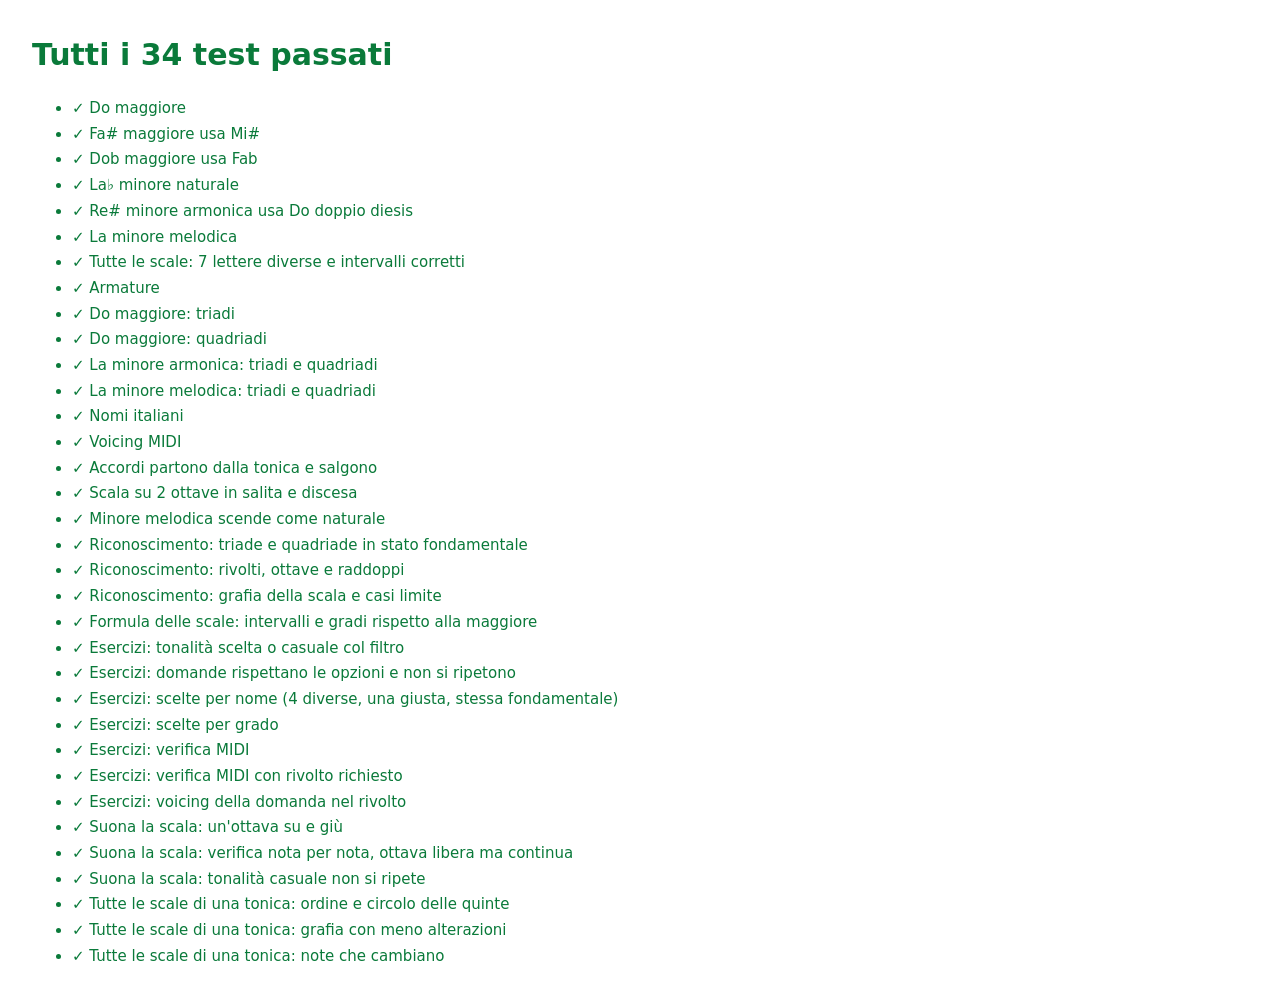
<file: tests/index.html>
<!doctype html>
<html lang="it">
<head>
  <meta charset="utf-8">
  <meta name="viewport" content="width=device-width, initial-scale=1">
  <title>Test</title>
  <style>
    body { font: 15px/1.5 system-ui, sans-serif; margin: 2rem; background: #fff; color: #111; }
    .ok { color: #0a7a3a; }
    .ko { color: #b42318; }
    li { margin: .2rem 0; }
  </style>
</head>
<body>
  <h1 id="summary">Test in esecuzione…</h1>
  <ul id="list"></ul>
  <script type="module">
    import { results } from './harness.js';
    import './theory.test.js';
    import './exercises.test.js';
    const failed = results.filter((r) => !r.ok);
    const summary = document.getElementById('summary');
    summary.textContent = failed.length
      ? `${failed.length} su ${results.length} test falliti`
      : `Tutti i ${results.length} test passati`;
    summary.className = failed.length ? 'ko' : 'ok';
    document.getElementById('list').innerHTML = results
      .map((r) => `<li class="${r.ok ? 'ok' : 'ko'}">${r.ok ? '✓' : '✗'} ${r.name}${r.error ? ` — ${r.error}` : ''}</li>`)
      .join('');
  </script>
</body>
</html>
</file>
